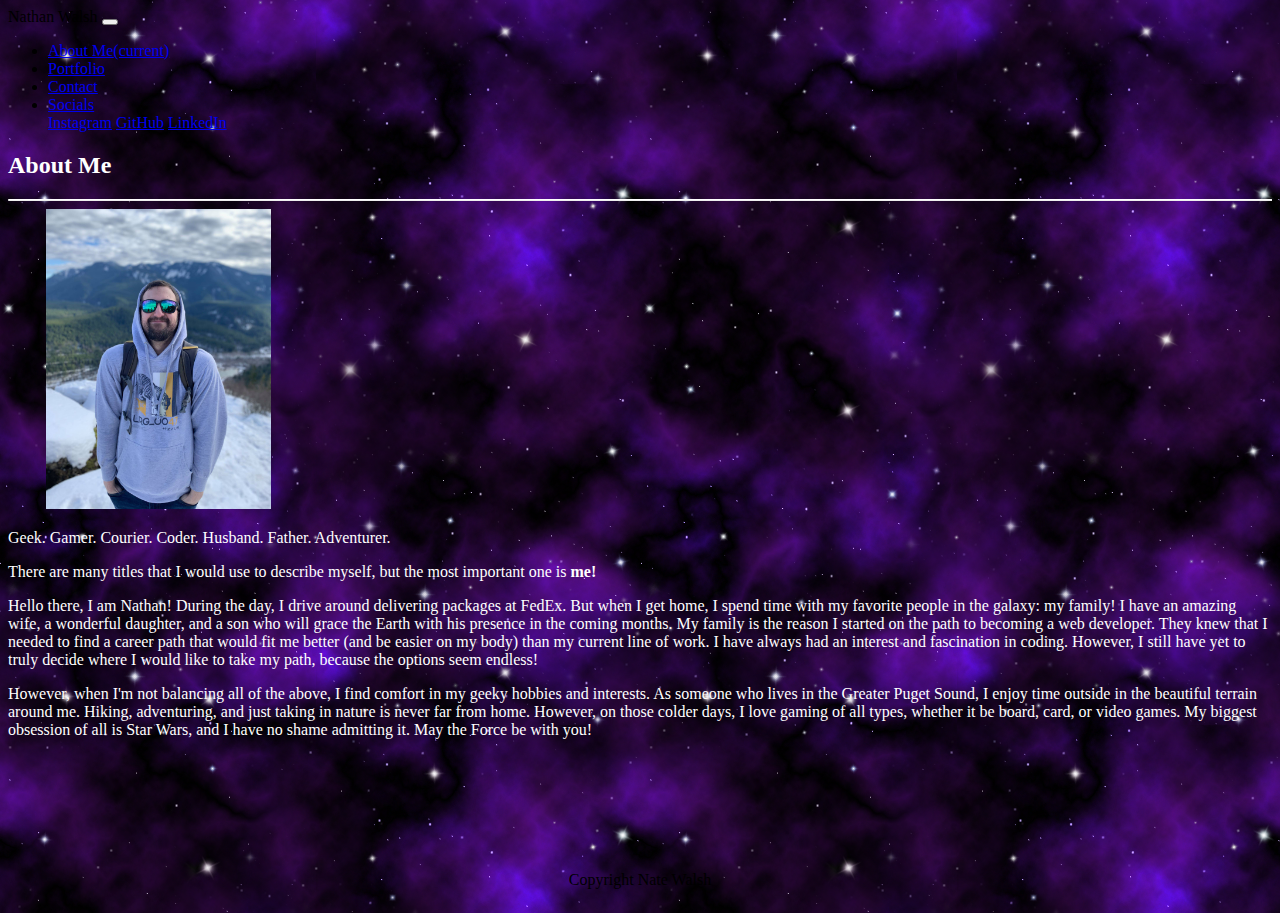
<file: index.html>
<!DOCTYPE html>
<html lang="en">
<head>
  
    <meta charset="UTF-8">
    <meta name="viewport" content="width=device-width, initial-scale=1.0">

    <title>Nathan's Portfolio</title>
 
    <link rel="stylesheet" href="https://cdn.jsdelivr.net/npm/bootstrap@4.5.3/dist/css/bootstrap.min.css" integrity="sha384-TX8t27EcRE3e/ihU7zmQxVncDAy5uIKz4rEkgIXeMed4M0jlfIDPvg6uqKI2xXr2" crossorigin="anonymous">
    <link rel="stylesheet" href="Assets\CSS\style.css">

</head>

<body background="Assets\Images\space-tile.png">
    
  <nav class="navbar sticky-top border-bottom border-white navbar-expand-lg navbar-dark bg-dark">
    <a class="navbar-brand">Nathan Walsh</a>
      <button class="navbar-toggler" type="button" data-toggle="collapse" data-target="#navbarNav" aria-controls="navbarNav" aria-expanded="false" aria-label="Toggle navigation">
        <span class="navbar-toggler-icon"></span>
      </button>
    <div class="collapse navbar-collapse" id="navbarNav">
      <ul class="navbar-nav">
        <li class="nav-item active">
          <a class="nav-link" href="index.html">About Me<span class="sr-only">(current)</span></a>
        </li>
        <li class="nav-item">
          <a class="nav-link" href="portfolio.html">Portfolio</a>
        </li>
        <li class="nav-item">
          <a class="nav-link" href="contact.html">Contact</a>
        </li>
        <li class="nav-item dropdown">
          <a class="nav-link dropdown-toggle" href="#" id="navbarDropdown" role="button" data-toggle="dropdown" aria-haspopup="true" aria-expanded="false">
            Socials
          </a>
          <div class="dropdown-menu" aria-labelledby="navbarDropdown">
            <a class="dropdown-item" href="https://www.instagram.com/n8bit/" target="_blank">Instagram</a>
            <a class="dropdown-item" href="https://github.com/NathanJamis" target="_blank">GitHub</a>
            <a class="dropdown-item" href="https://www.linkedin.com/in/nathanjamis/" target="_blank">LinkedIn</a>
          </div>
        </li>
      </ul>
    </div>
  </nav>

  <div class="forSpacing">
    <main class="container card bg-dark my-3">
      <article class="card-body">
        <h2>About Me</h2>      
        <hr class="solid">
        <img src="Assets\Images\hikingpicture.jpg" class="img img-thumbnail rounded float-left mr-2" alt="Hiking Picture">
        <p>Geek. Gamer. Courier. Coder. Husband. Father. Adventurer.</p>
        <p>There are many titles that I would use to describe myself, but the most important one is <strong>me!</strong></p>
        <p>Hello there, I am Nathan! During the day, I drive around delivering packages at FedEx. But when I get home, I spend time with my favorite people in the galaxy: my family! I have an amazing wife, a wonderful daughter, and a son who will grace the Earth with his presence in the coming months. My family is the reason I started on the path to becoming a web developer. They knew that I needed to find a career path that would fit me better (and be easier on my body) than my current line of work. I have always had an interest and fascination in coding. However, I still have yet to truly decide where I would like to take my path, because the options seem endless!</p>
        <p>However, when I'm not balancing all of the above, I find comfort in my geeky hobbies and interests. As someone who lives in the Greater Puget Sound, I enjoy time outside in the beautiful terrain around me. Hiking, adventuring, and just taking in nature is never far from home. However, on those colder days, I love gaming of all types, whether it be board, card, or video games. My biggest obsession of all is Star Wars, and I have no shame admitting it. May the Force be with you!</p>
      </article>
    </main>
  </div>

  <footer class="footer fixed-bottom border-top border-white bg-dark">
    <div class="container">
      <span class="text-muted">Copyright Nate Walsh</span>
    </div>
  </footer>

  <script src="https://code.jquery.com/jquery-3.5.1.slim.min.js" integrity="sha384-DfXdz2htPH0lsSSs5nCTpuj/zy4C+OGpamoFVy38MVBnE+IbbVYUew+OrCXaRkfj" crossorigin="anonymous"></script>
  <script src="https://cdn.jsdelivr.net/npm/bootstrap@4.5.3/dist/js/bootstrap.bundle.min.js" integrity="sha384-ho+j7jyWK8fNQe+A12Hb8AhRq26LrZ/JpcUGGOn+Y7RsweNrtN/tE3MoK7ZeZDyx" crossorigin="anonymous"></script>
      
</body>
</html>
</file>
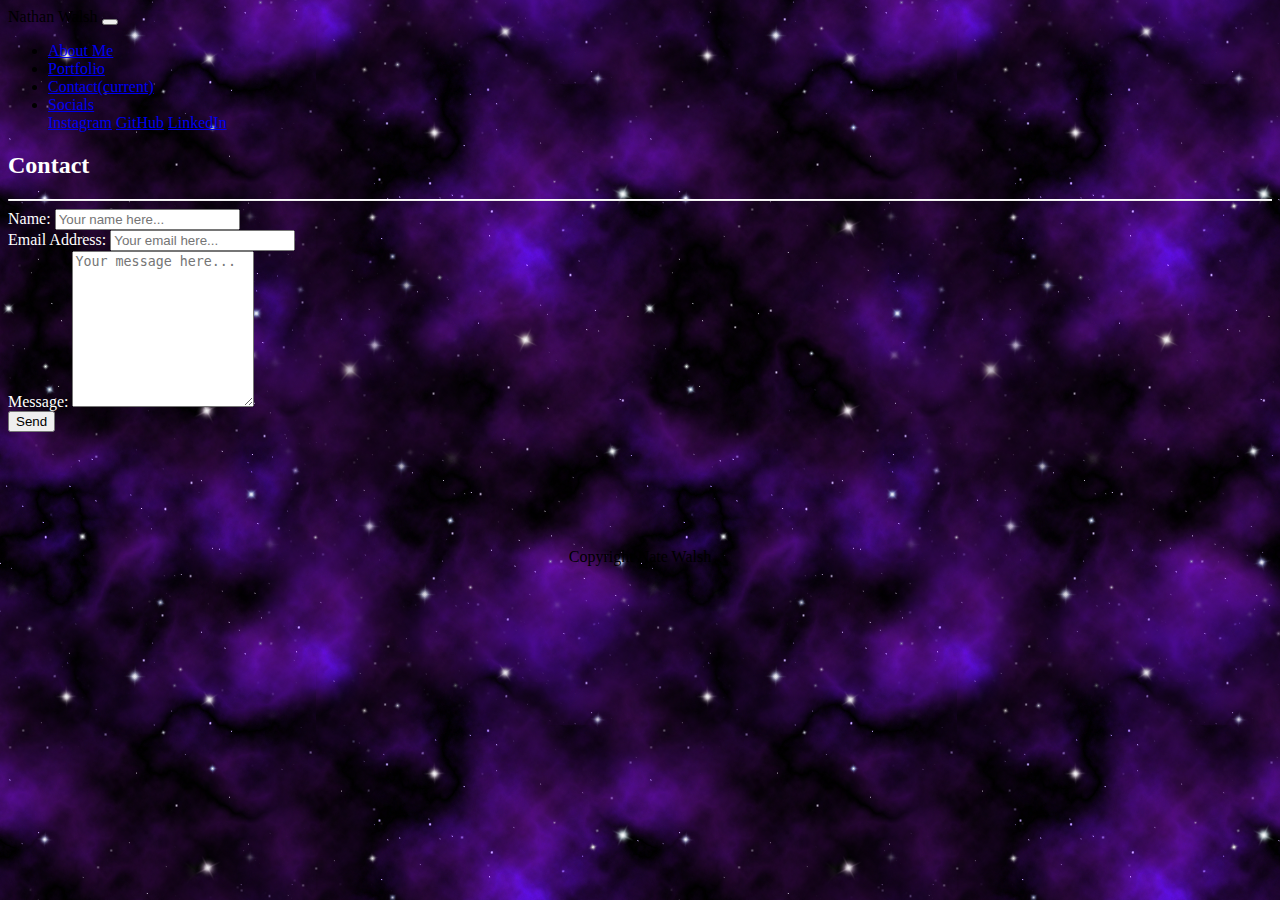
<file: contact.html>
<!DOCTYPE html>
<html lang="en">
<head>
  
    <meta charset="UTF-8">
    <meta name="viewport" content="width=device-width, initial-scale=1.0">
    
    <title>Nathan's Portfolio</title>
    
    <link rel="stylesheet" href="https://cdn.jsdelivr.net/npm/bootstrap@4.5.3/dist/css/bootstrap.min.css" integrity="sha384-TX8t27EcRE3e/ihU7zmQxVncDAy5uIKz4rEkgIXeMed4M0jlfIDPvg6uqKI2xXr2" crossorigin="anonymous">
    <link rel="stylesheet" href="Assets\CSS\style.css">
    
</head>

<body background="Assets\Images\space-tile.png">

  <nav class="navbar sticky-top border-bottom border-white navbar-expand-lg navbar-dark bg-dark">
    <a class="navbar-brand">Nathan Walsh</a>
      <button class="navbar-toggler" type="button" data-toggle="collapse" data-target="#navbarNav" aria-controls="navbarNav" aria-expanded="false" aria-label="Toggle navigation">
        <span class="navbar-toggler-icon"></span>
      </button>
    <div class="collapse navbar-collapse" id="navbarNav">
      <ul class="navbar-nav">
        <li class="nav-item">
          <a class="nav-link" href="index.html">About Me</a>
        </li>
        <li class="nav-item">
          <a class="nav-link" href="portfolio.html">Portfolio</a>
        </li>
        <li class="nav-item active">
          <a class="nav-link" href="contact.html">Contact<span class="sr-only">(current)</span></a>
        </li>
        <li class="nav-item dropdown">
          <a class="nav-link dropdown-toggle" href="#" id="navbarDropdown" role="button" data-toggle="dropdown" aria-haspopup="true" aria-expanded="false">
            Socials
          </a>
          <div class="dropdown-menu" aria-labelledby="navbarDropdown">
            <a class="dropdown-item" href="https://www.instagram.com/n8bit/" target="_blank">Instagram</a>
            <a class="dropdown-item" href="https://github.com/NathanJamis" target="_blank">GitHub</a>
            <a class="dropdown-item" href="https://www.linkedin.com/in/nathanjamis/" target="_blank">LinkedIn</a>
          </div>
        </li>       
      </ul>
    </div>
  </nav> 

  <div class="forSpacing">
    <main class="container card bg-dark my-3">
		  <article class="card-body">
			  <h2>Contact</h2>
			  <hr class="solid">
			  <section class="form-row">
				  <section class="form-group col-md-6">
					  <label for="name">Name:</label>
					  <input type="text" class="form-control" id="name" placeholder="Your name here...">
          </section>
				  <section class="form-group col-md-6">
					  <label for="email">Email Address:</label>
					  <input type="email" class="form-control" id="email" placeholder="Your email here...">
          </section>
		    </section>
			  <section class="form-row">
				  <section class="form-group col-md-12">
					  <label for="message">Message:</label>
					  <textarea class="form-control" rows="10" id="message" placeholder="Your message here..."></textarea>
          </section>
			  </section>
			  <button type="submit" class="btn btn-primary">Send</button>
      </article>
    </main>
  </div>
    

  <footer class="footer fixed-bottom border-top border-white bg-dark">
    <div class="container">
      <span class="text-muted">Copyright Nate Walsh</span>
    </div>
  </footer>
    
  <script src="https://code.jquery.com/jquery-3.5.1.slim.min.js" integrity="sha384-DfXdz2htPH0lsSSs5nCTpuj/zy4C+OGpamoFVy38MVBnE+IbbVYUew+OrCXaRkfj" crossorigin="anonymous"></script>
  <script src="https://cdn.jsdelivr.net/npm/bootstrap@4.5.3/dist/js/bootstrap.bundle.min.js" integrity="sha384-ho+j7jyWK8fNQe+A12Hb8AhRq26LrZ/JpcUGGOn+Y7RsweNrtN/tE3MoK7ZeZDyx" crossorigin="anonymous"></script>

</body>
</html>
</file>
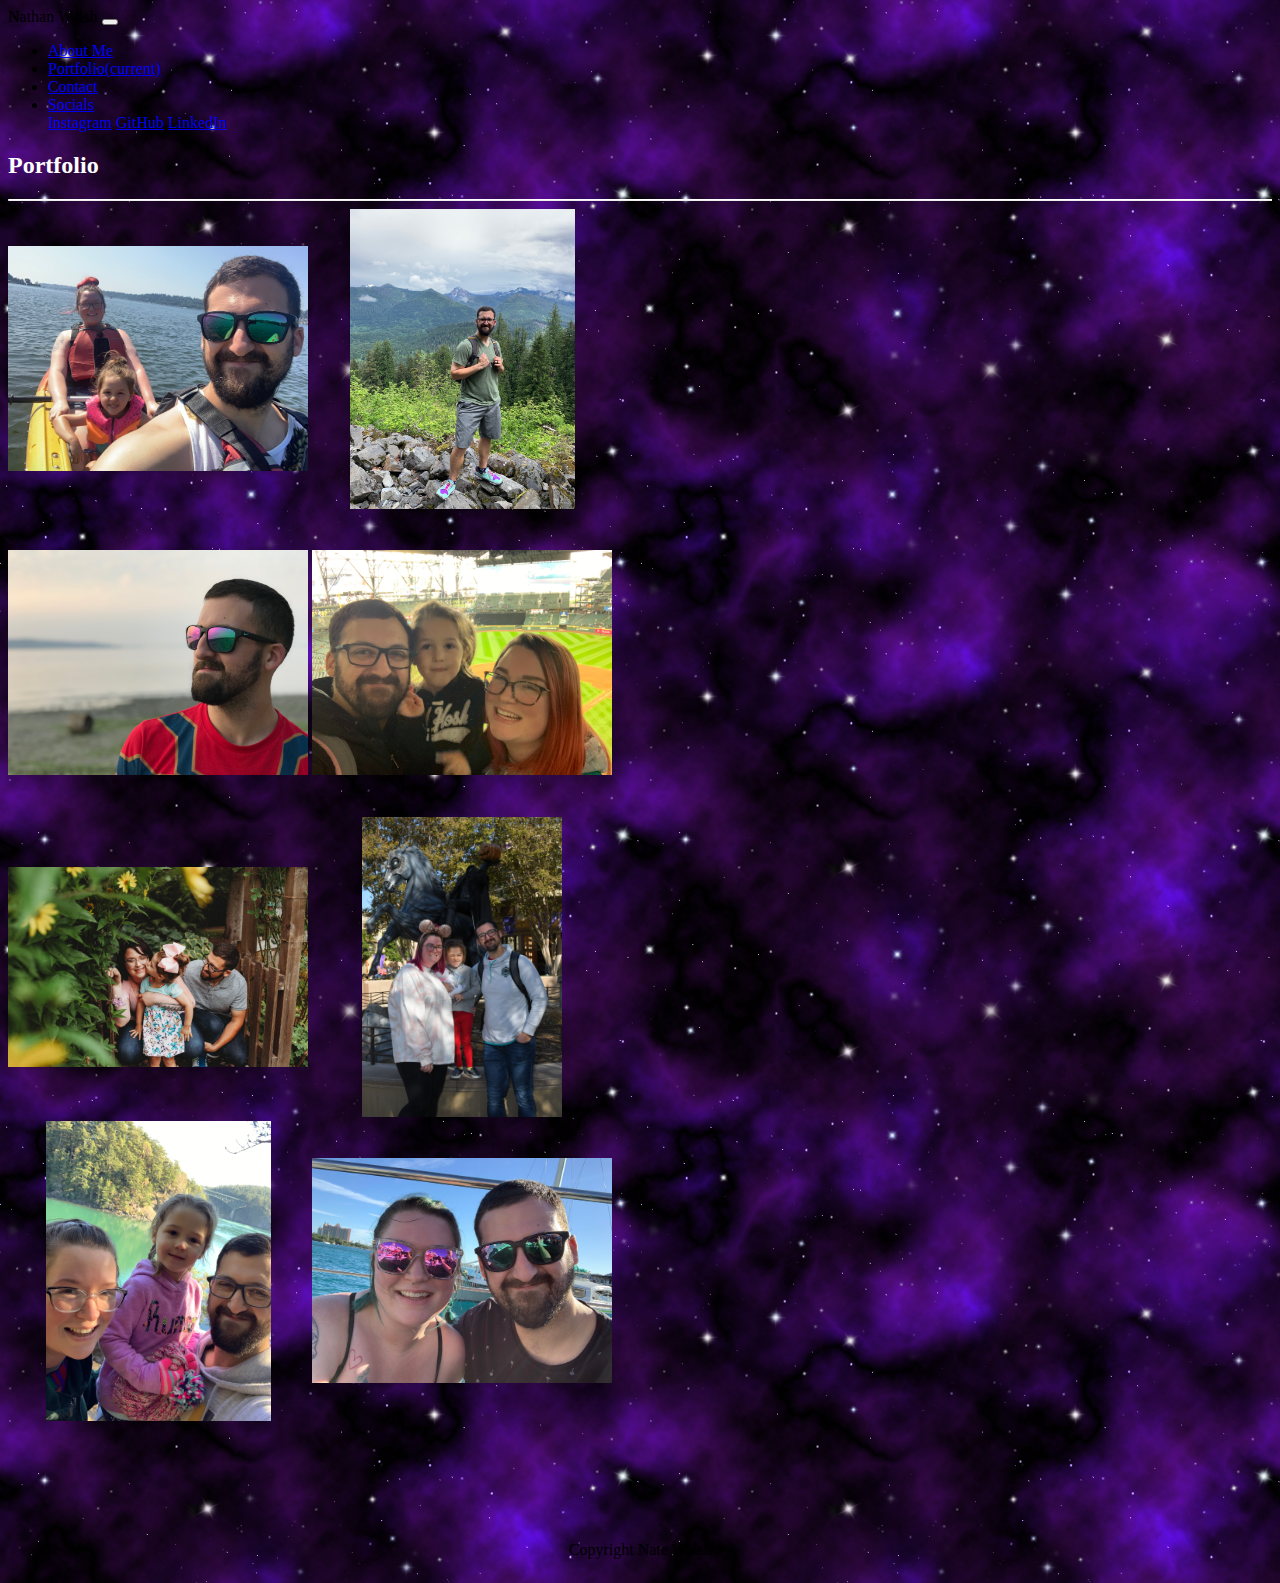
<file: portfolio.html>
<!DOCTYPE html>
<html lang="en">
<head>

    <meta charset="UTF-8">
    <meta name="viewport" content="width=device-width, initial-scale=1.0">

    <title>Nathan's Portfolio</title>

    <link rel="stylesheet" href="https://cdn.jsdelivr.net/npm/bootstrap@4.5.3/dist/css/bootstrap.min.css" integrity="sha384-TX8t27EcRE3e/ihU7zmQxVncDAy5uIKz4rEkgIXeMed4M0jlfIDPvg6uqKI2xXr2" crossorigin="anonymous">
    <link rel="stylesheet" href="Assets\CSS\style.css">
    
</head>

<body background="Assets\Images\space-tile.png">

  <nav class="navbar sticky-top border-bottom border-white navbar-expand-lg navbar-dark bg-dark">
    <a class="navbar-brand">Nathan Walsh</a>
      <button class="navbar-toggler" type="button" data-toggle="collapse" data-target="#navbarNav" aria-controls="navbarNav" aria-expanded="false" aria-label="Toggle navigation">
        <span class="navbar-toggler-icon"></span>
      </button>
    <div class="collapse navbar-collapse" id="navbarNav">
      <ul class="navbar-nav">
        <li class="nav-item">
          <a class="nav-link" href="index.html">About Me</a>
        </li>
        <li class="nav-item active">
          <a class="nav-link" href="portfolio.html">Portfolio<span class="sr-only">(current)</span></a>
        </li>
        <li class="nav-item">
          <a class="nav-link" href="contact.html">Contact</a>
        </li>
        <li class="nav-item dropdown">
          <a class="nav-link dropdown-toggle" href="#" id="navbarDropdown" role="button" data-toggle="dropdown" aria-haspopup="true" aria-expanded="false">
            Socials
          </a>
          <div class="dropdown-menu" aria-labelledby="navbarDropdown">
            <a class="dropdown-item" href="https://www.instagram.com/n8bit/" target="_blank">Instagram</a>
            <a class="dropdown-item" href="https://github.com/NathanJamis" target="_blank">GitHub</a>
            <a class="dropdown-item" href="https://www.linkedin.com/in/nathanjamis/" target="_blank">LinkedIn</a>
          </div>
        </li>
      </ul>
    </div>
  </nav>  

  <div class="forSpacing">
    <main class="container card bg-dark my-3">
      <article class="card-body">
        <h2>Portfolio</h2>
        <hr class="solid">
        <section class="row justify-content-between">
          <img src="Assets\Images\PortfolioImages\Picture_1.jpeg" alt="Kayaking Family" class="img col-md-6 my-1">
          <img src="Assets\Images\PortfolioImages\Picture_2.jpeg" alt="Hiking Portrait" class="img col-md-6 my-1">
        </section>
        <section class="row justify-content-between">
          <img src="Assets\Images\PortfolioImages\Picture_3.jpeg" alt="Beach Headshot" class="img col-md-6 my-1">
          <img src="Assets\Images\PortfolioImages\Picture_4.jpeg" alt="Family Baseball Game" class="img col-md-6 my-1">
        </section>
        <section class="row justify-content-between">
          <img src="Assets\Images\PortfolioImages\Picture_5.jpeg" alt="Family Garden" class="img col-md-6 my-1">
          <img src="Assets\Images\PortfolioImages\Picture_6.jpeg" alt="Family at Disneyland" class="img col-md-6 my-1">
        </section>
        <section class="row justify-content-between">
          <img src="Assets\Images\PortfolioImages\Picture_7.jpeg" alt="Family at Deception Pass" class="img col-md-6 my-1">
          <img src="Assets\Images\PortfolioImages\Picture_8.jpeg" alt="Caribbean Boat Ride" class="img col-md-6 my-1">
        </section>
      </article>
    </main>
  </div>
      
  <footer class="footer fixed-bottom border-top border-white bg-dark">
    <div class="container">
      <span class="text-muted">Copyright Nate Walsh</span>
    </div>
  </footer>
    
  <script src="https://code.jquery.com/jquery-3.5.1.slim.min.js" integrity="sha384-DfXdz2htPH0lsSSs5nCTpuj/zy4C+OGpamoFVy38MVBnE+IbbVYUew+OrCXaRkfj" crossorigin="anonymous"></script>
  <script src="https://cdn.jsdelivr.net/npm/bootstrap@4.5.3/dist/js/bootstrap.bundle.min.js" integrity="sha384-ho+j7jyWK8fNQe+A12Hb8AhRq26LrZ/JpcUGGOn+Y7RsweNrtN/tE3MoK7ZeZDyx" crossorigin="anonymous"></script>

</body>
</html>
</file>
